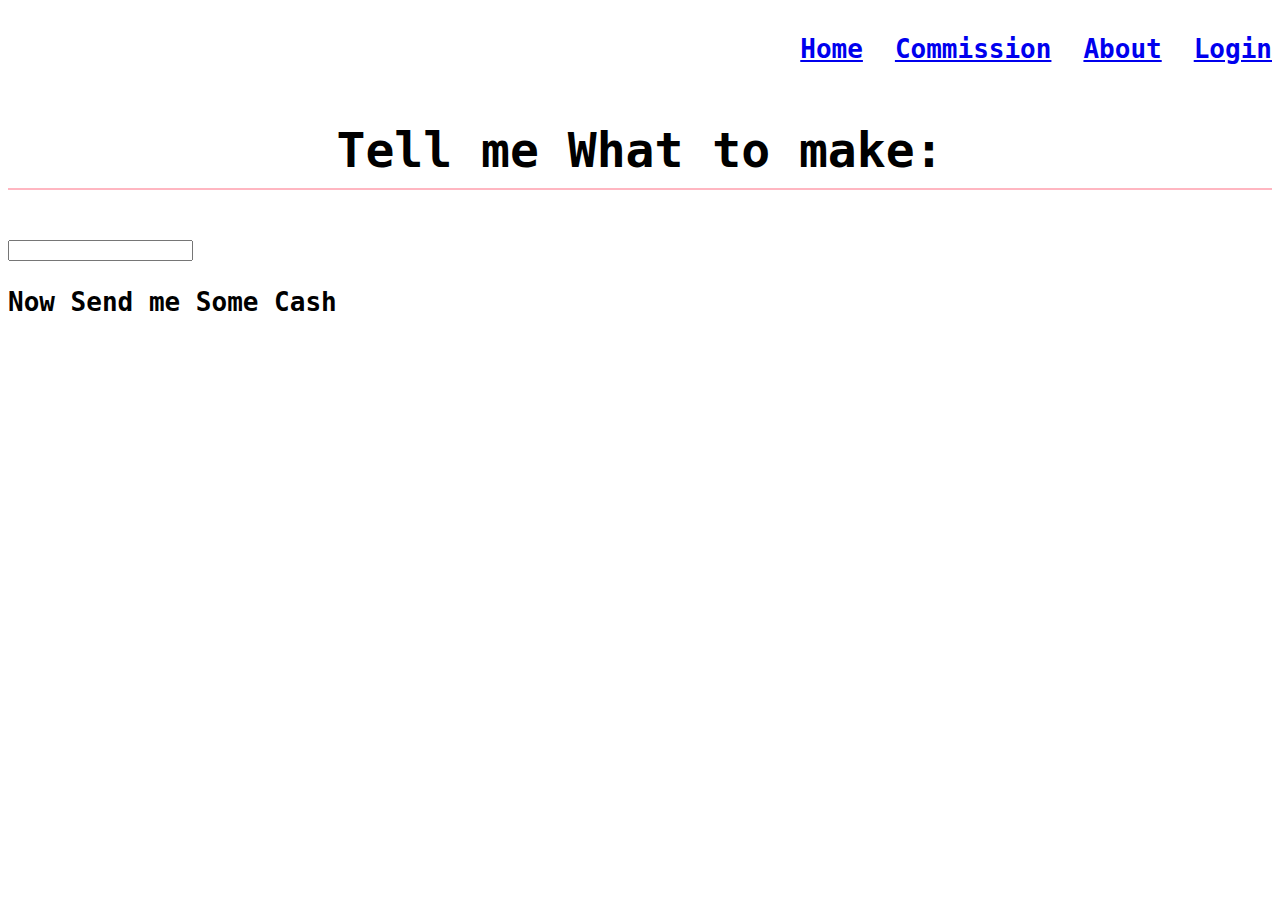
<file: commission.html>
<!DOCTYPE html>
<html>
<head>
	<meta charset="utf-8">
	<meta name="viewport" content="width=device-width, initial-scale=1">
	<title>Give me all Your Money</title>
	<link rel="stylesheet" type="text/css" href="artgallarystyles.css">
</head>
<nav>
	<a href="./index.html"><h3>Home</h3></a>
	<a href="./commission.html"><h3>Commission</h3></a>
	<a href="./about.html"><h3>About</h3></a>
	<a href="./login.html"><h3>Login</h3></a>
</nav>
<body>
      <h1>Tell me What to make:</h1><br>
      <input type="text" name="">
      <h3>Now Send me Some Cash</h3>

</body>
</html>
</file>
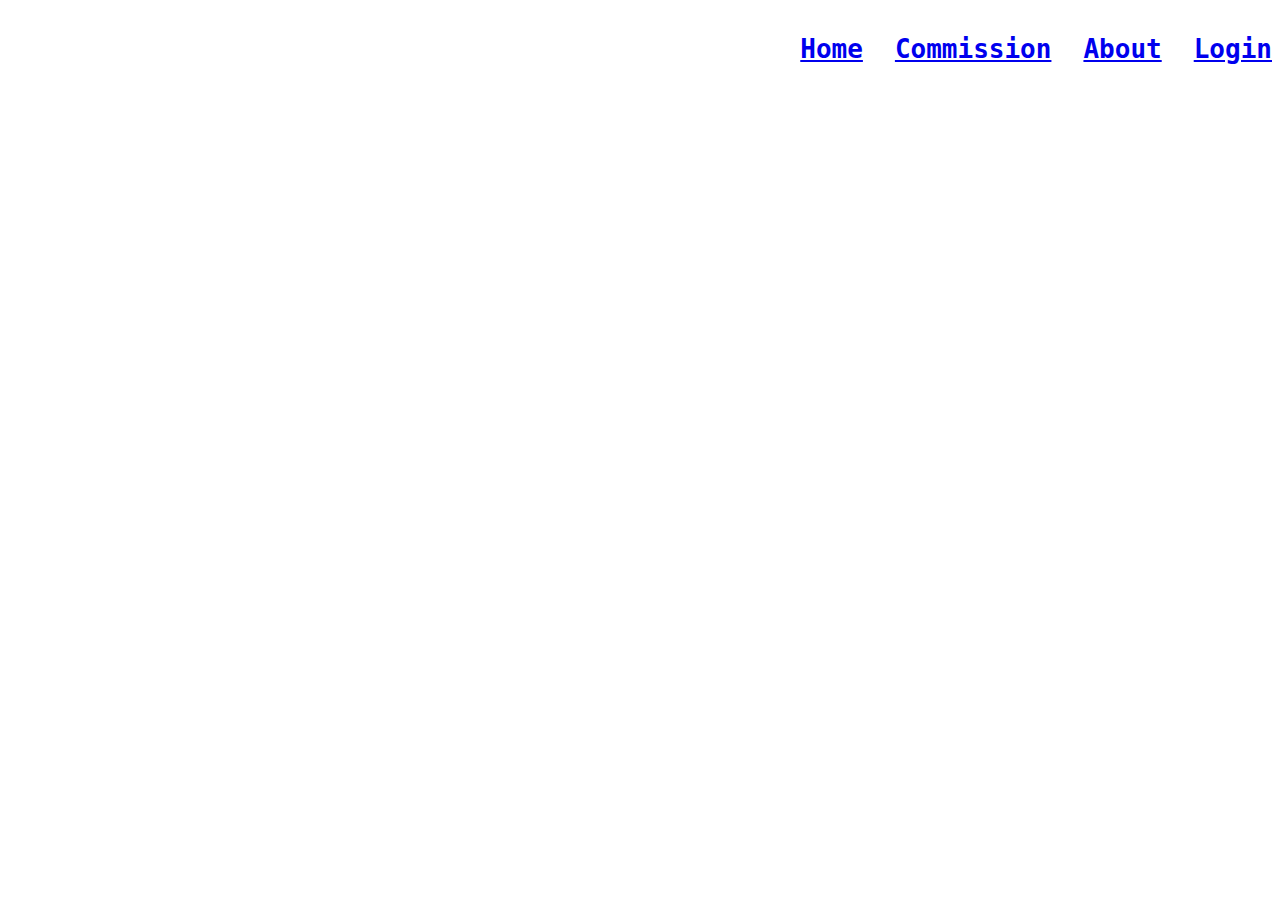
<file: login.html>
<!DOCTYPE html>
<html>
<head>
	<meta charset="utf-8">
	<meta name="viewport" content="width=device-width, initial-scale=1">
	<title>Register Yourself</title>
	<link rel="stylesheet" type="text/css" href="artgallarystyles.css">
</head>
<nav>
	<a href="./index.html"><h3>Home</h3></a>
	<a href="./commission.html"><h3>Commission</h3></a>
	<a href="./about.html"><h3>About</h3></a>
	<a href="./login.html"><h3>Login</h3></a>
</nav>
<body>

</body>
</html>
</file>
<file: artgallarystyles.css>
nav{
	display: flex;
	justify-content: flex-end;
	gap: 2em;

}
h1{
	font-family: VT323, monospace;
	font-size: 3em;
	border-bottom: 2px solid lightpink;
	text-align: center;
	padding-bottom: 10px;


}
h3{
	font-family: monospace;
	font-size: 2em;
}
.artwall {
	display: flex;
	flex-wrap: wrap;


}
.artpiece {
	display: flex;
	flex-wrap: wrap;
	flex-direction: column;
}
img{
	border: 4px solid black;
	margin: 10px;
	transition: all 0.5s;
}
img:hover {
	transform: scale(1.1);
}
p{
	font-family: sans-serif;
	text-align: center;
	margin: 0;
}
footer{
	text-align: center;
	margin: 20px;
}
</file>
